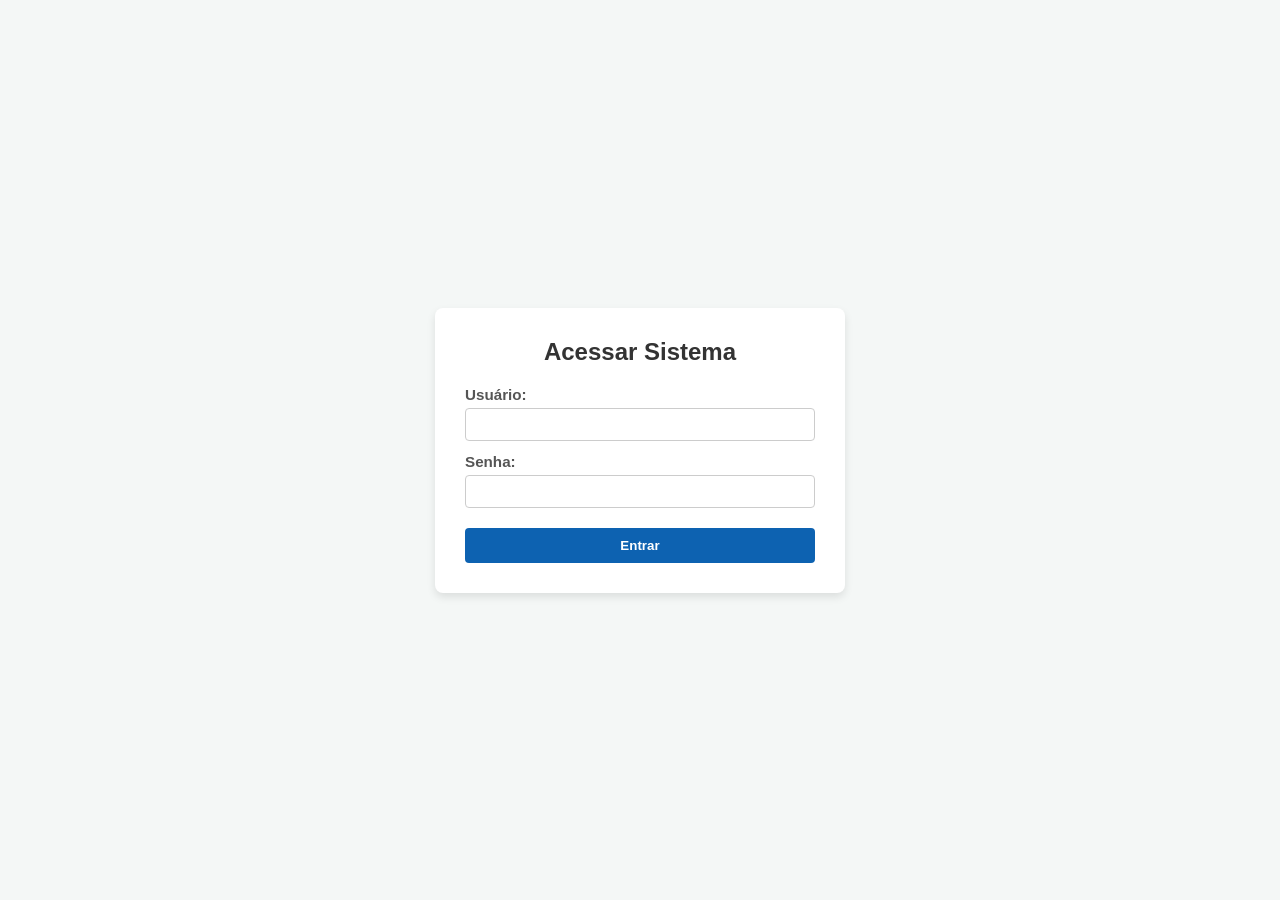
<file: index.html>
<!DOCTYPE html>
<html lang="pt-BR">
<head>
    <meta charset="UTF-8">
    <title>Documents</title>
    <link rel="stylesheet" href="style.css">
</head>
<body>

    <div class="card">
        <h2>Acessar Sistema</h2>
        
        <form action="vendas.html">
            <label>Usuário:</label>
            <input type="text" required>

            <label>Senha:</label>
            <input type="password" required>

            <button type="submit">Entrar</button>
        </form>
    </div>

</body>
</html>
</file>
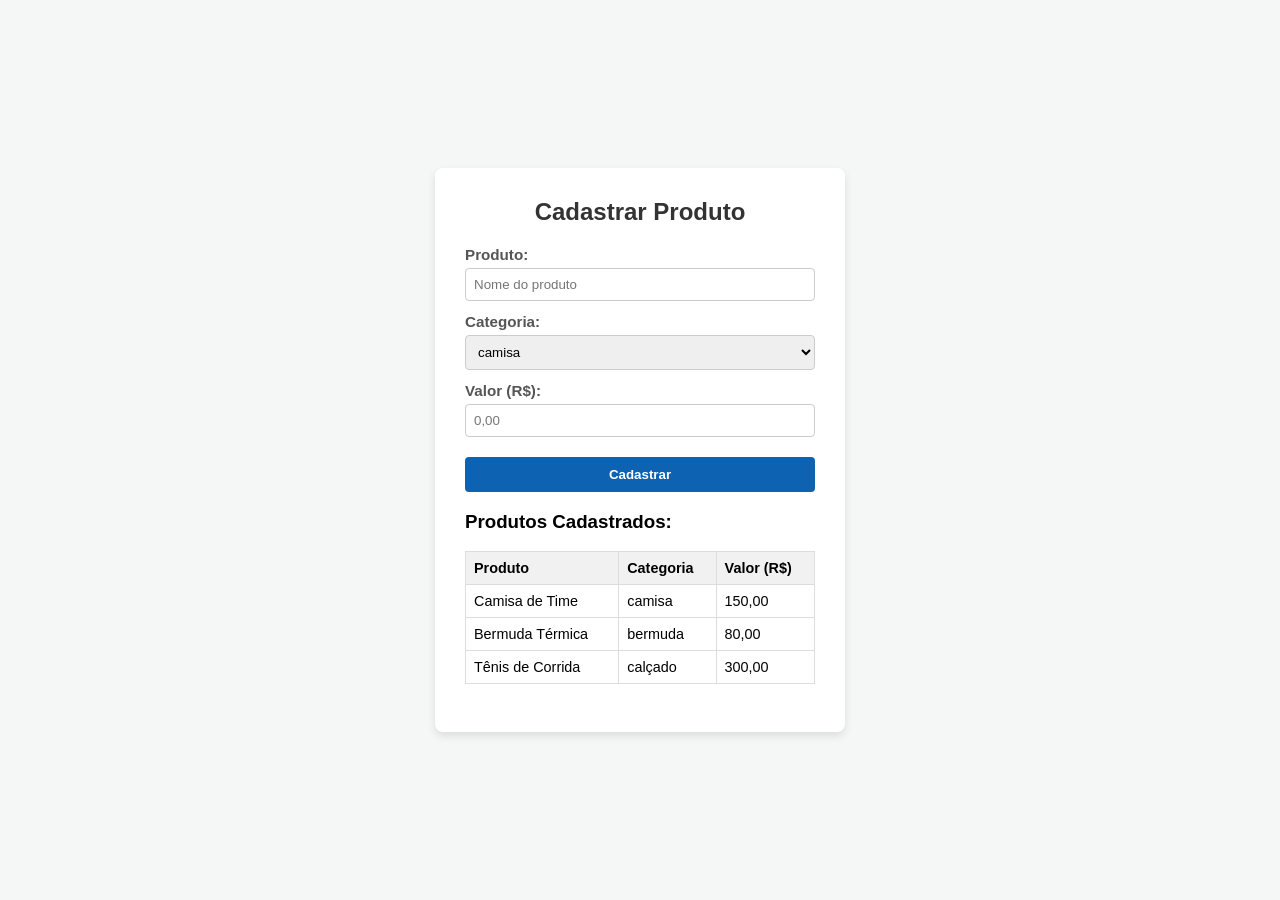
<file: vendas.html>
<!DOCTYPE html>
<html lang="pt-BR">
<head>
    <meta charset="UTF-8">
    <title>Tela de Vendas</title>
    <link rel="stylesheet" href="style.css">
</head>
<body>

    <div class="card">
        <h2>Cadastrar Produto</h2>
        
        <label>Produto:</label>
        <input type="text" placeholder="Nome do produto">

        <label>Categoria:</label>
        <select>
            <option>camisa</option>
            <option>bermuda</option>
            <option>calçado</option>
        </select>

        <label>Valor (R$):</label>
        <input type="text" placeholder="0,00">

        <button>Cadastrar</button>

        <h3>Produtos Cadastrados:</h3>
        <table>
            <tr>
                <th>Produto</th>
                <th>Categoria</th>
                <th>Valor (R$)</th>
            </tr>
            <tr>
                <td>Camisa de Time</td>
                <td>camisa</td>
                <td>150,00</td>
            </tr>
            <tr>
                <td>Bermuda Térmica</td>
                <td>bermuda</td>
                <td>80,00</td>
            </tr>
            <tr>
                <td>Tênis de Corrida</td>
                <td>calçado</td>
                <td>300,00</td>
            </tr>
        </table>
        
        <br>
    </div>

</body>
</html>
</file>
<file: style.css>
body {
    background-color: #f4f7f6;
    font-family: Arial, sans-serif;
    display: flex;
    justify-content: center;
    align-items: center;
    height: 100vh;
    margin: 0;
}

.card {
    background: #ffffff;
    padding: 30px;
    border-radius: 8px;
    box-shadow: 0 4px 8px rgba(0,0,0,0.1);
    width: 350px;
}

h2 {
    color: #333;
    margin-top: 0;
    margin-bottom: 20px;
    text-align: center;
}

label {
    display: block;
    margin-top: 12px;
    font-weight: bold;
    color: #555;
    font-size: 0.95rem;
}

input, select {
    width: 100%;
    padding: 8px;
    margin-top: 5px;
    border: 1px solid #ccc;
    border-radius: 4px;
    box-sizing: border-box;
}

button {
    margin-top: 20px;
    padding: 10px;
    background-color: #0d62b1;
    color: white;
    border: none;
    border-radius: 4px;
    cursor: pointer;
    width: 100%;
    font-weight: bold;
}

button:hover {
    background-color: #0d62b1;
}

table {
    width: 100%;
    border-collapse: collapse;
    margin-top: 10px;
    font-size: 0.9rem;
}

th, td {
    border: 1px solid #ddd;
    padding: 8px;
    text-align: left;
}

th {
    background-color: #f1f1f1;
}
</file>
